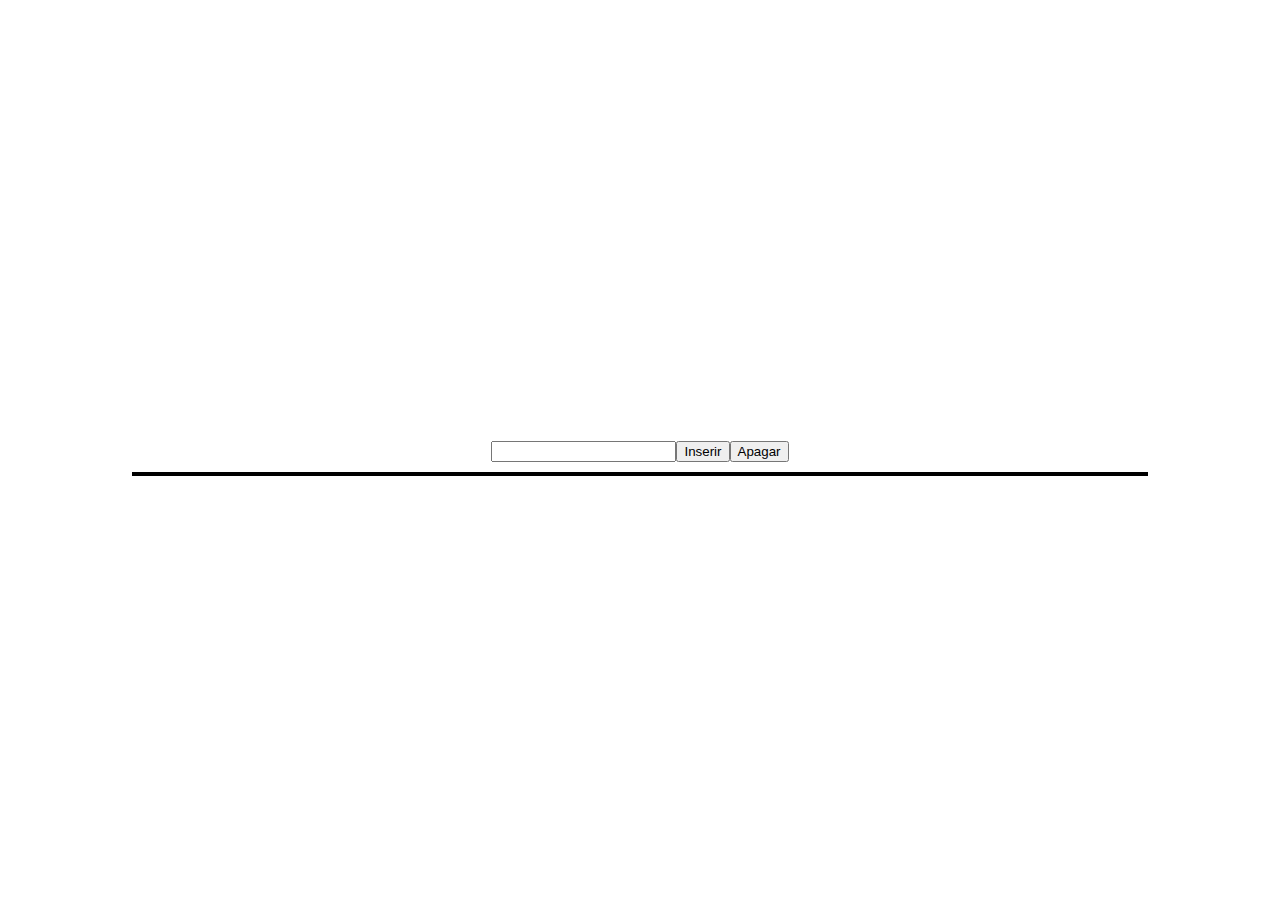
<file: Exercicio 10/index.html>
<!DOCTYPE html>
<html lang="en">
<head>
    <meta charset="UTF-8">
    <meta http-equiv="X-UA-Compatible" content="IE=edge">
    <meta name="viewport" content="width=device-width, initial-scale=1.0">
    <title>Document</title>
    <link rel="stylesheet" href="style.css">
</head>
<body>
    <div><input id="input"/><button onclick="inserir()">Inserir</button><button onclick="apagar()">Apagar</button></div>
    <div id="lista"></div>
</body>
<script src="script.js"></script>
</html>
</file>
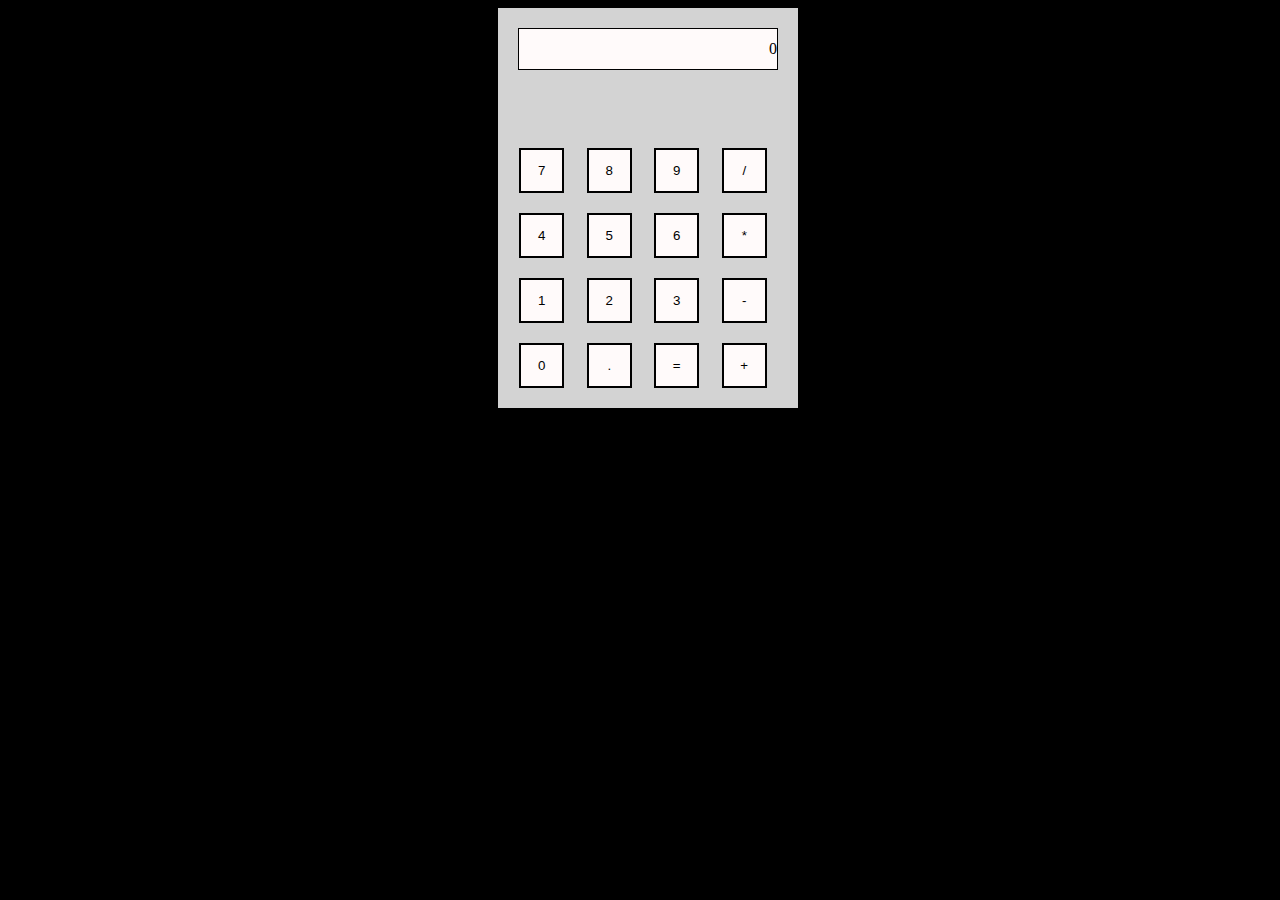
<file: Exercicio 11/index.html>
<!DOCTYPE html>
<html>
<head>
    <link rel="stylesheet" href="style.css">
</head>
<body>
    <div id="calc">
        <div id="visor">0</div>
        <div id="teclado">
            <div id="l1">
                <button onclick="inputCalc(this)">7</button>
                <button onclick="inputCalc(this)">4</button>
                <button onclick="inputCalc(this)">1</button>
                <button onclick="inputCalc(this)">0</button>
            </div>
            <div id="l2">
                <button onclick="inputCalc(this)">8</button>
                <button onclick="inputCalc(this)">5</button>
                <button onclick="inputCalc(this)">2</button>
                <button onclick="inputCalc(this)">.</button>
            </div>
            <div id="l3">
                <button onclick="inputCalc(this)">9</button>
                <button onclick="inputCalc(this)">6</button>
                <button onclick="inputCalc(this)">3</button>
                <button onclick="resulado()">=</button>
            </div>
            <div id="l4">
                <button onclick="inputCalc(this)">/</button>
                <button onclick="inputCalc(this)">*</button>
                <button onclick="inputCalc(this)">-</button>
                <button onclick="inputCalc(this)">+</button>
            </div>
        </div>
    </div>
</body>
<script src="script.js"></script>
</html>
</file>
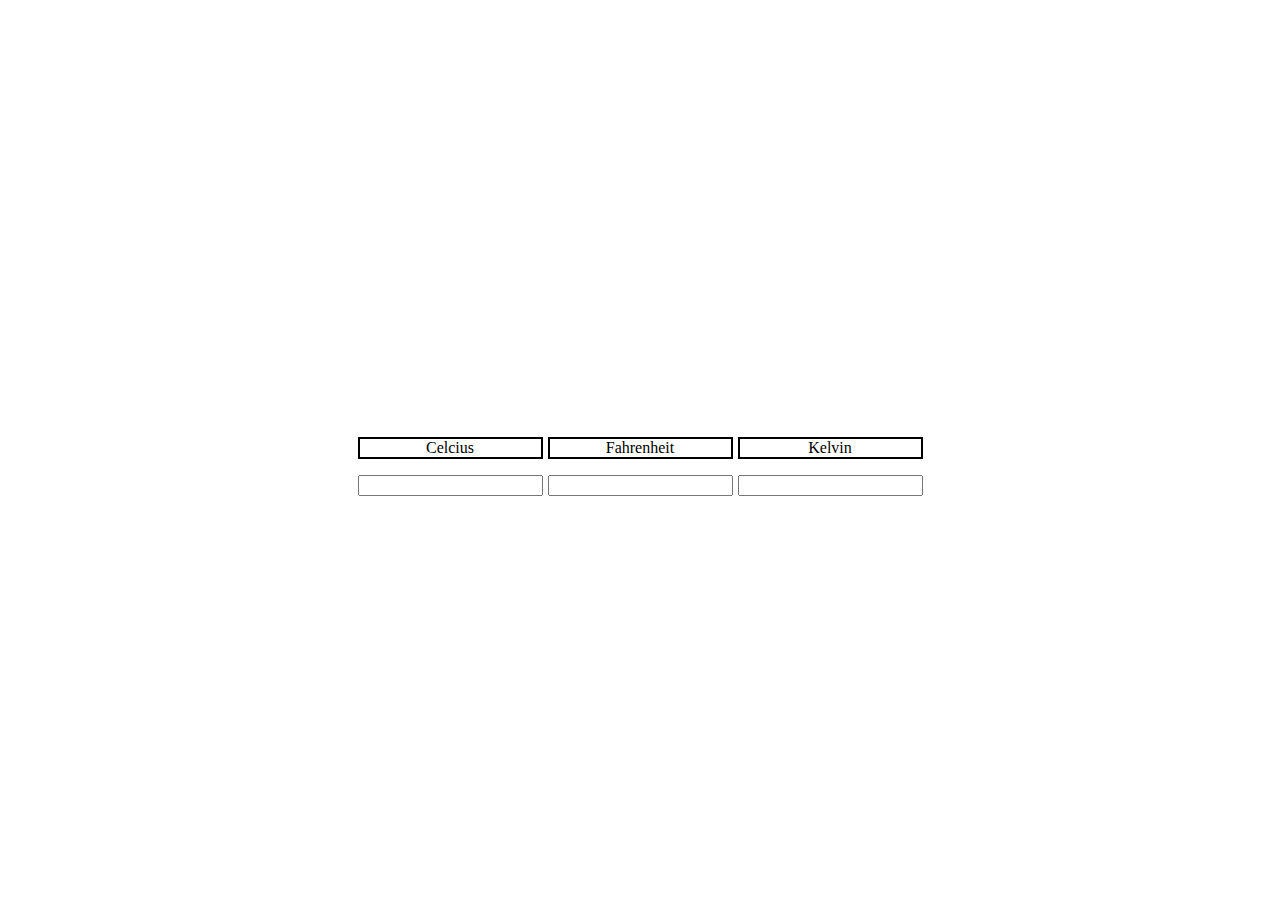
<file: Exercicio 8/index.html>
<!DOCTYPE html>
<html lang="en">
<head>
    <meta charset="UTF-8">
    <meta http-equiv="X-UA-Compatible" content="IE=edge">
    <meta name="viewport" content="width=device-width, initial-scale=1.0">
    <title>Document</title>
    <link rel="stylesheet" href="style.css">
</head>
<body>
    <div class="container">
        <div id="cima">
            <p>Celcius</p>
            <p>Fahrenheit</p>
            <p>Kelvin</p>
        </div>
        <div id="baixo">
            <input onblur="calcula(this)" id="c" />
            <input onblur="calcula(this)" id="f" />
            <input onblur="calcula(this)" id="k" />
        </div>
    </div>
</body>
<script src="script.js"></script>
</html>
</file>
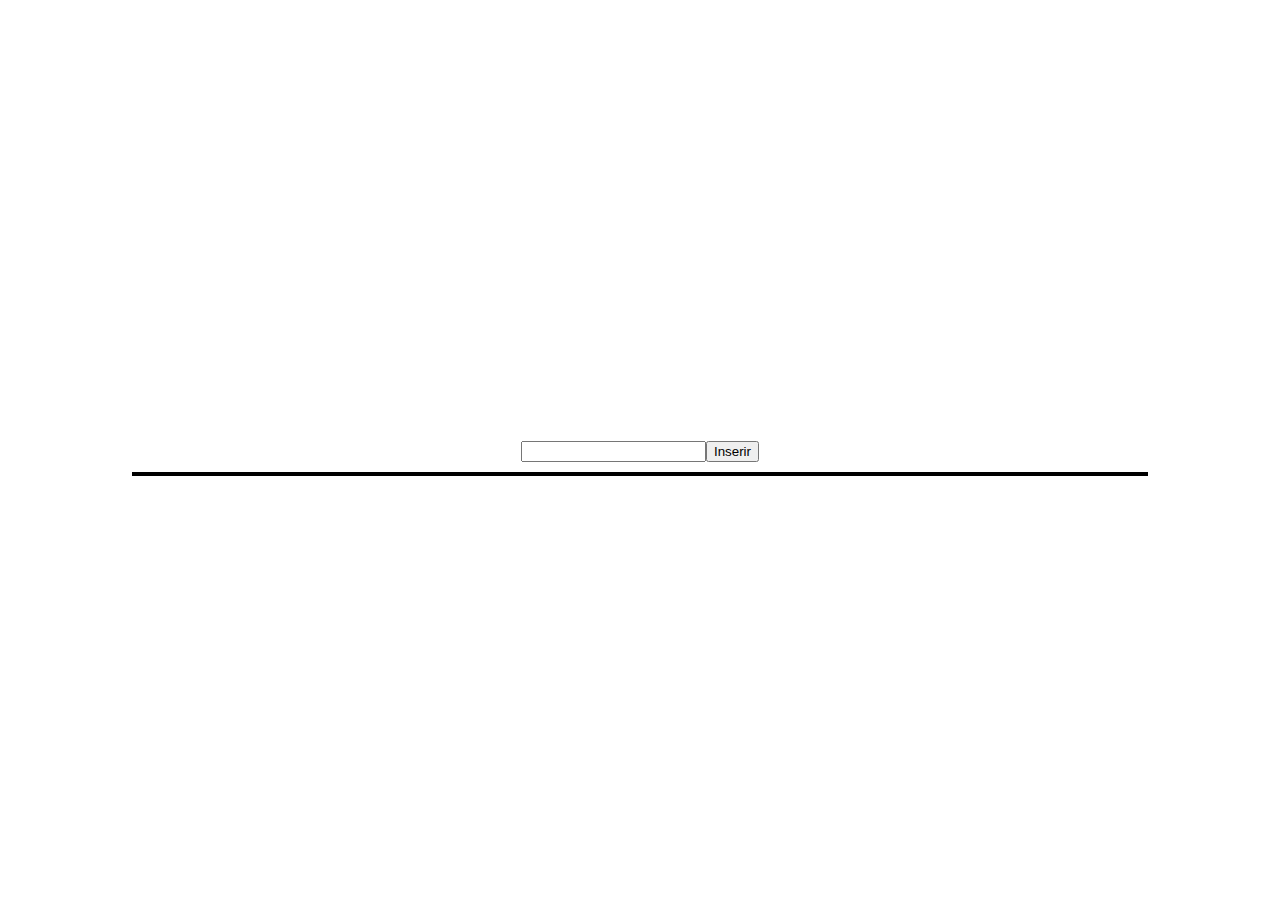
<file: Exercicio 9/index.html>
<!DOCTYPE html>
<html lang="en">
<head>
    <meta charset="UTF-8">
    <meta http-equiv="X-UA-Compatible" content="IE=edge">
    <meta name="viewport" content="width=device-width, initial-scale=1.0">
    <title>Document</title>
    <link rel="stylesheet" href="style.css">
</head>
<body>
    <div><input id="input"/><button onclick="inserir()">Inserir</button></div>
    <div id="lista"></div>
</body>
<script src="script.js"></script>
</html>
</file>
<file: Exercicio 10/style.css>
body {
    display: flex;
    align-items: center;
    justify-content: center;
    flex-direction: column;
    height: 100vh;
    gap: 10px;
}
#lista {
    border: 2px solid black;
    width: 80%;
    display: flex;
    align-items: center;
    justify-content: center;
    flex-direction: column;
    gap: 5px;
}
</file>
<file: Exercicio 11/style.css>
body{
    display: flex;
    justify-content: center;
    height: 100%;
    width: 100%;
    background-color: black;
}
#calc{
    background-color: lightgray;
    display: flex;
    flex-direction: row;
    flex-wrap: wrap;
    height: 400px;
    width: 300px;
}
#visor{
    background-color: snow;
    width: 90%;
    height: 10%;
    display: flex;
    justify-content: flex-end;
    align-items: center;
    align-self: flex-start;
    margin: 20px 20px 20px 20px;
    border: 1px solid black;
}
#teclado{
    align-self: flex-end;
    display: flex;
    flex-direction: row;
    justify-content: space-around;
    width: 90%;
}
#l1 > button, #l2 > button, #l3 > button, #l4 > button {
    width: 45px;
    height: 45px;
    background-color: snow;
    border: 2px solid black;
    display: flex;
    align-items: center;
    justify-content: center;
    margin-bottom: 20px;
    margin-left: 20px;
}
</file>
<file: Exercicio 8/style.css>
body {
    display: flex;
    align-items: center;
    justify-content: center;
    height: 100vh;
}
.container {
    display: grid;
    grid-template-areas:
        'cima cima cima'
        'baixo baixo baixo';
    grid-gap: 0px;
}
div {
    display: flex;
    align-items: center;
    flex-direction: row;
    justify-content: center;
    gap: 5px;
}
#cima{
    grid-area: cima;
}
#baixo {
    grid-area: baixo;
}
p{
    border: 2px solid black;
    width: 150%;
    text-align: center;
}
</file>
<file: Exercicio 9/style.css>
body {
    display: flex;
    align-items: center;
    justify-content: center;
    flex-direction: column;
    height: 100vh;
    gap: 10px;
}
#lista {
    border: 2px solid black;
    width: 80%;
    display: flex;
    align-items: center;
    justify-content: center;
    flex-direction: column;
    gap: 5px;
}
</file>
